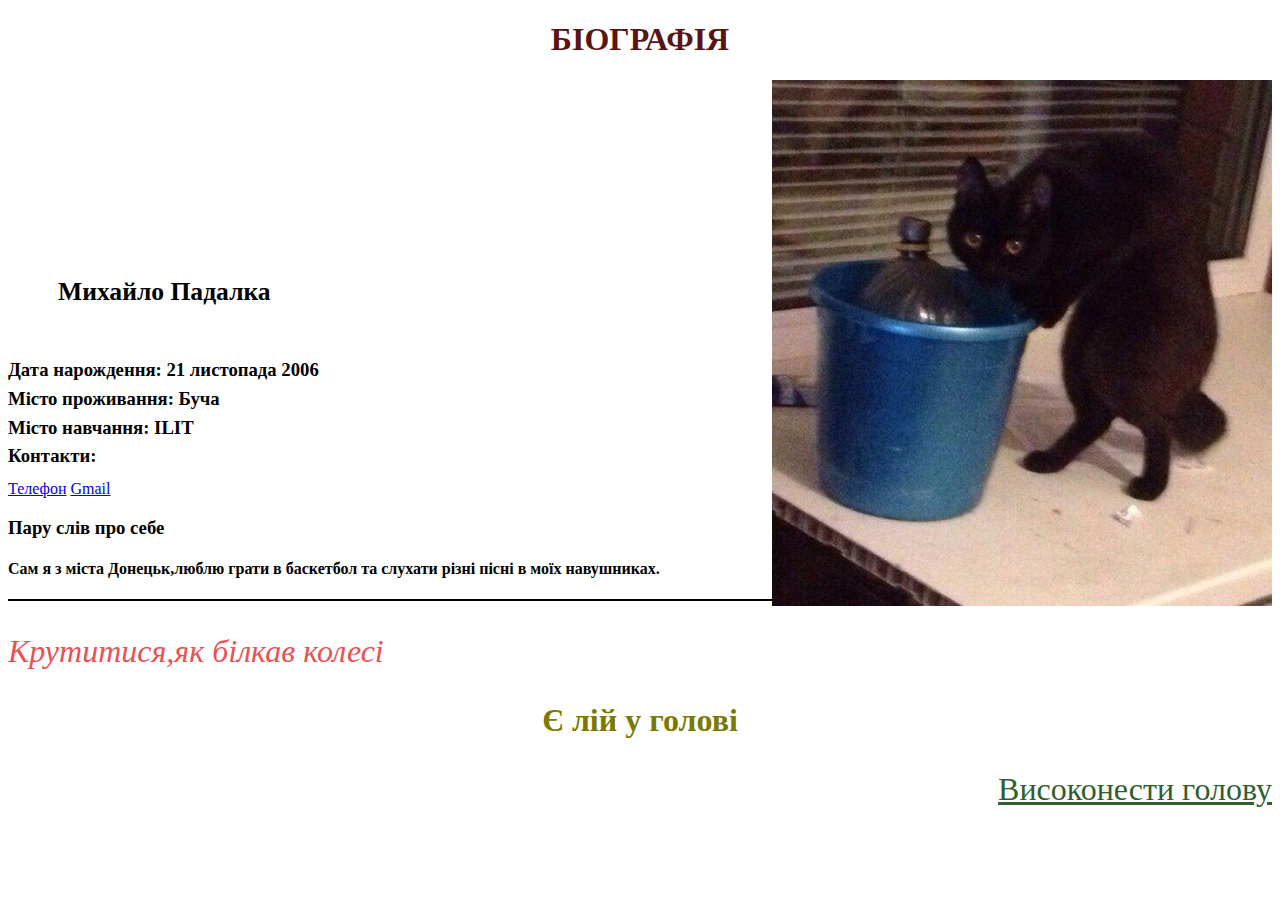
<file: 2laba/index.html>
<!DOCTYPE html>
<html lang="en">

<head>
    <meta charset="UTF-8">
    <meta http-equiv="X-UA-Compatible" content="IE=edge">
    <meta name="viewport" content="width=device-width, initial-scale=1.0">
    <link rel="stylesheet" href="./style.css">
    <title>Моя біографія</title>
</head>

<body>
    <div class="title-text__top">
        <h1>біографія</h1>
    </div>
    <div class="main">

        <div class="image">
            <img class="image1" src="CNz3cPWWcAAKuFQ.jpg" alt="">
        </div>
        <div class="misha">
            <div class="text-title">
                <h2 class="name">
                    Михайло Падалка
                </h2><br>
                <div class="aboutme">
                    <h3> Дата нарождення: 21 листопада 2006</h3>
                    <h3> Місто проживання: Буча</h3>
                    <h3> Місто навчання: ILIT </h3>
                    <h3> Контакти:</h3>
                </div>
                <div class="text-main">
                    <a href="tel:+38012082812" class="main-contacts">Телефон</a>
                    <a href="mailto:padalko@ilitman.ukr.education" class="main-contacts">Gmail</a>
                </div>
            </div>
            <div>
                <div>
                    <h3>Пару слів про себе</h3>
                </div>
                <div>
                    <h4> Сам я з міста Донецьк,люблю грати в баскетбол та слухати різні пісні в моїх навушниках. </h4>
                </div>
        </div>
            <div class="line"></div>
            <p style="color: rgb(236, 81, 81); font-style: italic; text-align: left; font-size: 2em;">Крутитися,як
                білкав колесі</p>
            <p style="color: rgb(122, 122, 1); font-weight: bold; text-align: center; font-size: 2em;">Є лій у голові
            </p>
            <p style="color: rgb(47, 95, 47); text-align: right; text-decoration: underline; font-size: 2em;">
                Високонести голову</p>
</body>

</html>
</file>
<file: 2laba/style.css>
body{
    font-family: Tahoma;
}

.line{
    width: 100%;
    background-color: #000;
    height: 2px;
}

.title-text__top{
    text-align: center;
    text-transform: uppercase;
    color: rgb(89, 20, 20);
}

.image{
    display:flex;
    justify-content: end;
    box-shadow: #000 ;
}

.image1{
    width: 500px;
    height: auto;
}
.misha{
    margin-top: -350px;
}

.name{
    margin-left: 50px;
    font-size: 1.6em;
}

.aboutme{
    line-height: 10px;
}
</file>
